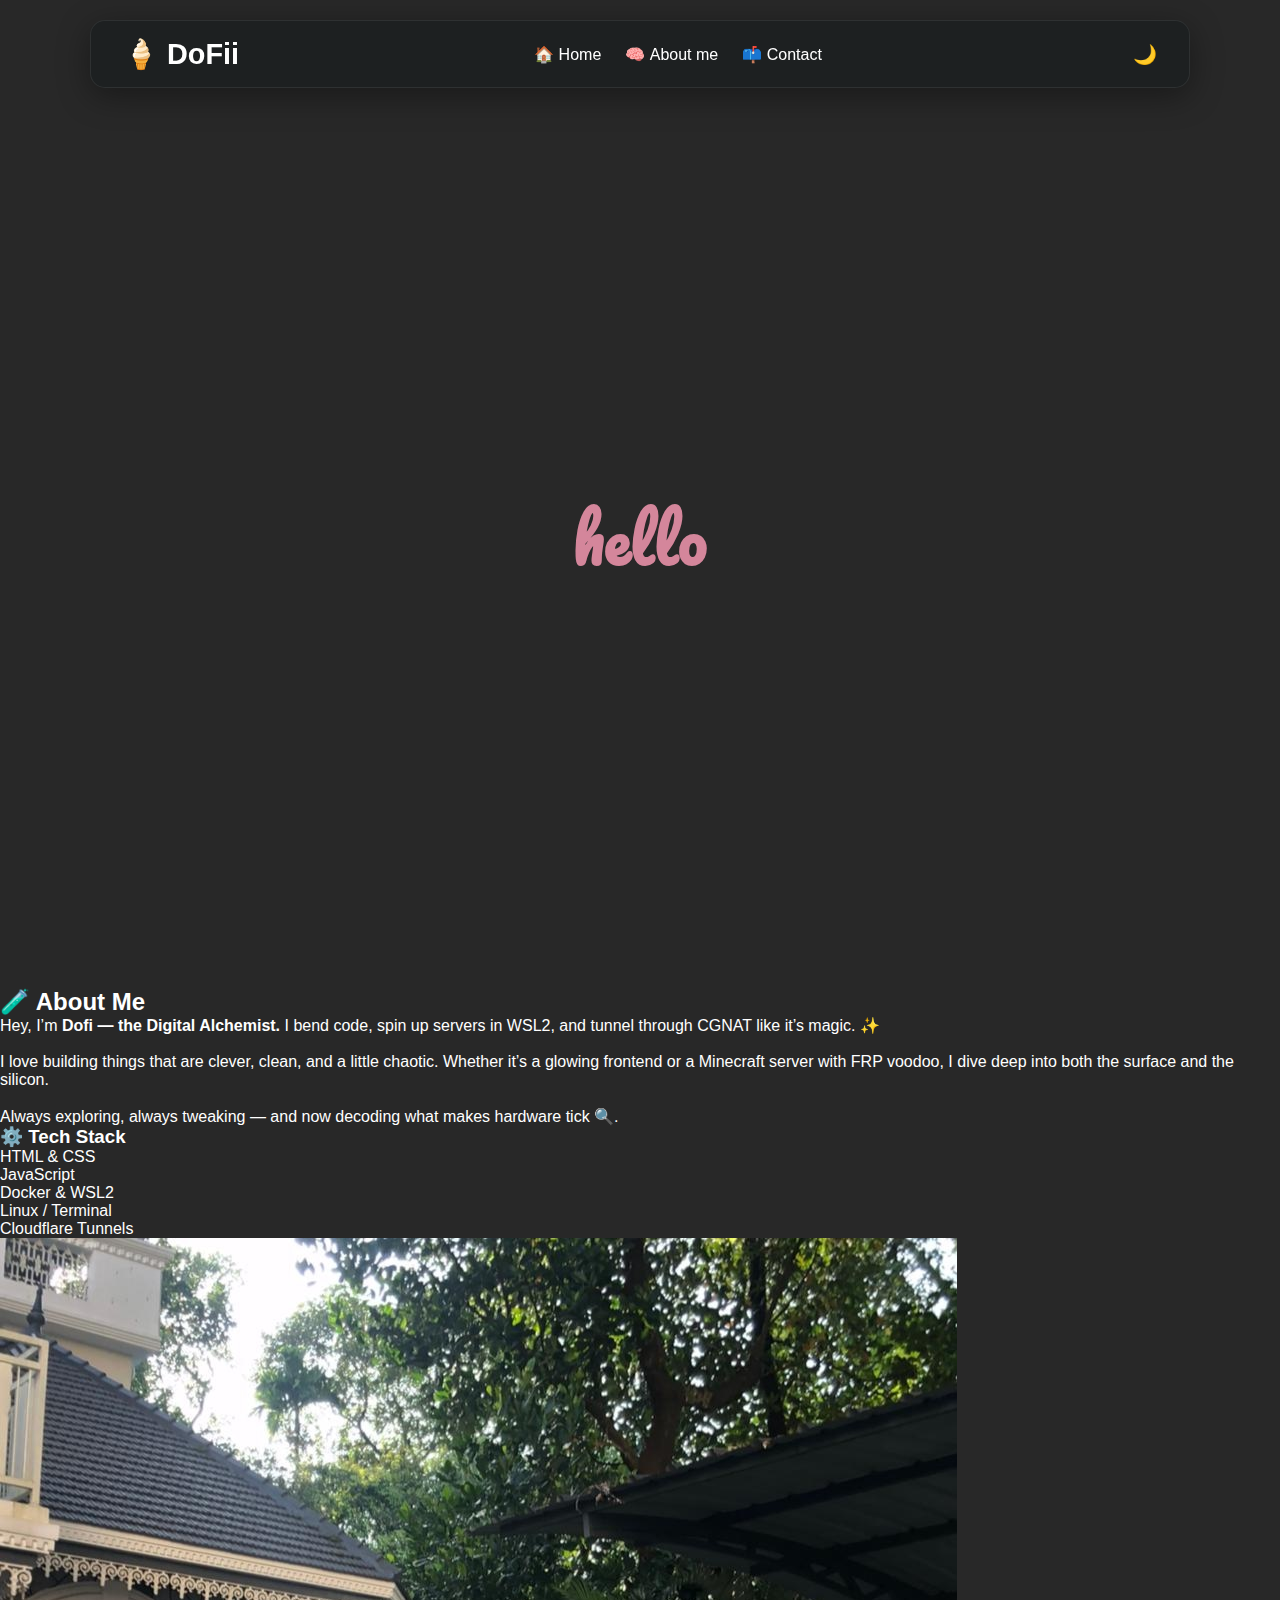
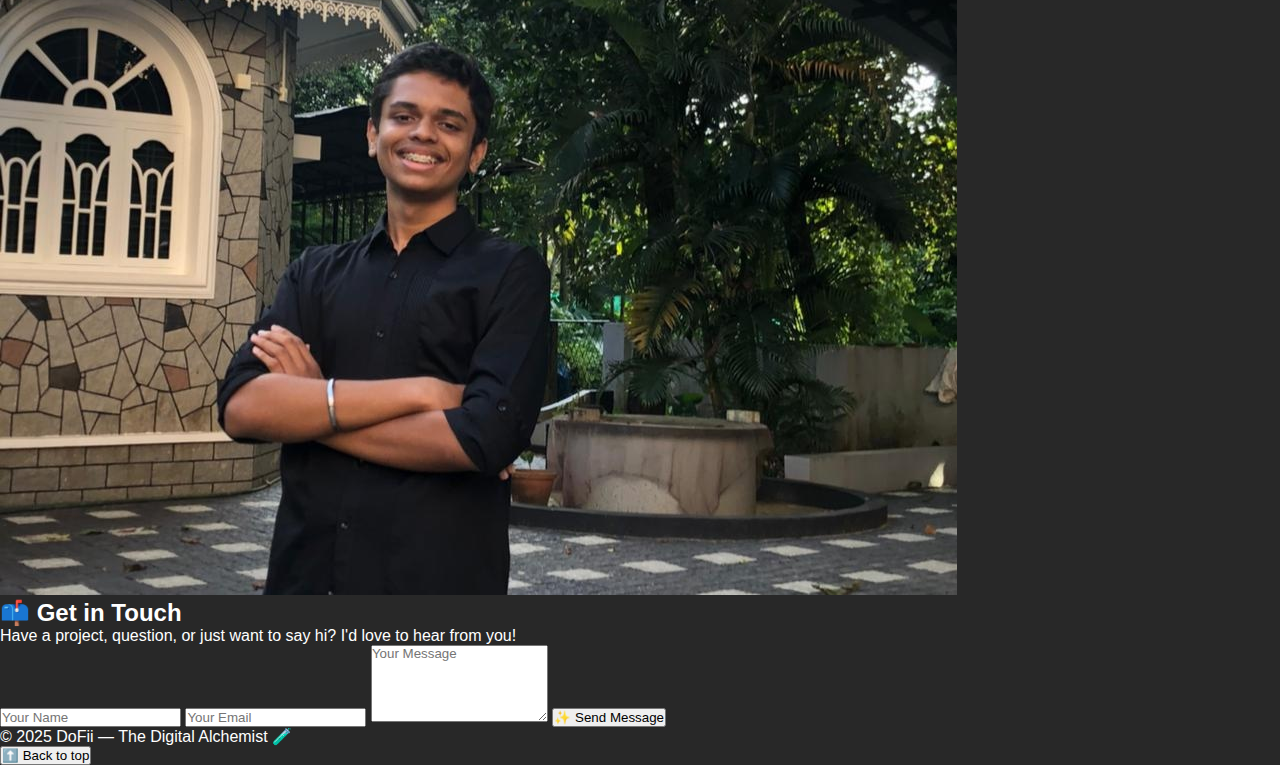
<file: pages/home.html>
<!DOCTYPE html>
<html lang="en">
<head>
  <meta charset="UTF-8" />
  <meta name="viewport" content="width=device-width, initial-scale=1.0"/>
  <title>Ma Vie</title>
  <link rel="shortcut icon" href="../images/React-icon.svg.png" type="image/x-icon">
  <link rel="stylesheet" href="../style/home.css" />
</head>
<body>

<!--LANDING PAGE-->

<header class="navbar-wrapper">
  <nav class="navbar" id="navbar">
    <div class="logo" id="logo">🍦 <a href="">DoFii</a></div>

    <ul class="nav-links" id="nav-links">
      <li>🏠 <a href="#home">Home</a></li>
      <li>🧠 <a href="#about">About me</a></li>
      <li>📫 <a href="#contact">Contact</a></li>
    </ul>

    <div class="theme-toggle" id="theme-toggle">🌙</div>

    <div class="menu-toggle" id="menu-toggle">
      <span></span>
      <span></span>
      <span></span>
    </div>
  </nav>
</header>

<main id="home">
  <div class="sparkle-wrapper">
    <div class="sparkle-container">
      <h1 class="bounce-text">
        <span>h</span><span>e</span><span>l</span><span>l</span><span>o</span>
        <div class="sparkles">
          <span></span><span></span><span></span><span></span><span></span>
        </div>
      </h1>
    </div>
  </div>
</main>

<!--BOUT ME-->

<section class="about" id="about">
  <div class="about-container">
    <div class="about-text">
      <h2 class="section-title">🧪 About Me</h2>
      <p>
        Hey, I’m <strong><span class="tf1">Dofi</span> —<span class="tf2"> the Digital Alchemist</span>.</strong> I bend code, spin up servers in WSL2, and tunnel through CGNAT like it’s magic. ✨ <br><br>
        I love building things that are clever, clean, and a little chaotic. Whether it’s a glowing frontend or a Minecraft server with FRP voodoo, I dive deep into both the surface and the silicon.<br><br>
        Always exploring, always tweaking — and now decoding what makes hardware tick 🔍.
      </p>

      <div class="tech-stack">
        <h3>⚙️ Tech Stack</h3>
        <ul class="stack-list">
          <li>HTML & CSS</li>
          <li>JavaScript</li>
          <li>Docker & WSL2</li>
          <li>Linux / Terminal</li>
          <li>Cloudflare Tunnels</li>
        </ul>
      </div>
    </div>

    <div class="about-image">
      <div class="sparkle-frame">
        <!-- You can add a profile pic or sparkly "Dofi" image here -->
        <img src="../images/pfp1.jpg" alt="Dofi" />
      </div>
    </div>
  </div>
</section>

<!--CONTACT SECTION-->
<section class="contact" id="contact">
  <h2>📫 Get in Touch</h2>
  <p>Have a project, question, or just want to say hi? I'd love to hear from you!</p>

  <form class="contact-form">
    <input type="text" placeholder="Your Name" required />
    <input type="email" placeholder="Your Email" required />
    <textarea placeholder="Your Message" rows="5" required></textarea>
    <button type="submit">✨ Send Message</button>
  </form>
</section>

<footer class="site-footer">
  <div class="footer-content">
    <p>© 2025 DoFii — The Digital Alchemist 🧪</p>
    <button onclick="window.scrollTo({top: 0, behavior: 'smooth'});" class="scroll-top">⬆️ Back to top</button>
  </div>
</footer>

<script src="../scripts/home.js"></script>
</body>
</html>
</file>
<file: style/home.css>
@import url('https://fonts.googleapis.com/css2?family=Pacifico&display=swap');

:root {
    --bg-color: #282828;
    --text-color: #ffffff;
    --navbar-bg: #1d2021;
    --link-hover: #cebf9a;
}

.light-theme {
    --bg-color: #f5eecc;
    --text-color: #121212;
    --navbar-bg: #f9f6d8;
    --link-hover: #b9731a;
}

* {
    margin: 0;
    padding: 0;
    box-sizing: border-box;
    font-family: 'Segoe UI', Tahoma, Geneva, Verdana, sans-serif;
}

body {
    background-color: var(--bg-color);
    color: var(--text-color);
    transition: background-color 0.3s ease, color 0.3s ease;
    overflow-x: hidden;
}

.navbar-wrapper {
    margin-top: 20px;
    position: sticky;
    top: 0;
    z-index: 1000;
}

.navbar {
    background: var(--navbar-bg);
    backdrop-filter: blur(12px);
    box-shadow: 0 8px 32px rgba(0, 0, 0, 0.37);
    border: 1px solid rgba(255, 255, 255, 0.08);
    border-radius: 15px;
    max-width: 1100px;
    margin: 0 auto;
    padding: 1rem 2rem;
    display: flex;
    justify-content: space-between;
    align-items: center;
    transition: all 0.3s ease;
    position: relative;
    z-index: 1000;
}

.navbar.scrolled {
    max-width: 100%;
    border-radius: 0;
    margin: 0;
    padding-left: 1.5rem;
    padding-right: 1.5rem;
}

.navbar::before {
    content: "";
    position: absolute;
    inset: 0;
    opacity: 0.08;
    pointer-events: none;
    z-index: 0;
}

.logo {
    font-size: 1.8rem;
    font-weight: bold;
    z-index: 2;
}

.logo a {
    text-decoration: none;
    color: var(--text-color);
}

.nav-links {
    list-style: none;
    display: flex;
    gap: 1.5rem;
    z-index: 2;
    transition: all 0.3s ease;
}

.nav-links li a {
    text-decoration: none;
    color: var(--text-color);
    font-size: 1rem;
    position: relative;
    transition: color 0.3s ease;
}

.nav-links li a::after {
    content: "";
    position: absolute;
    left: 0;
    bottom: -3px;
    width: 100%;
    height: 2px;
    background: var(--link-hover);
    box-shadow: 0 0 10px var(--link-hover), 0 0 20px var(--link-hover)66;
    transform: scaleX(0);
    transform-origin: right;
    transition: transform 0.3s ease-out;
}

.nav-links li a:hover {
    color: var(--link-hover);
}

.nav-links li a:hover::after {
    transform: scaleX(1);
    transform-origin: left;
}

.menu-toggle {
    display: none;
    flex-direction: column;
    justify-content: center;
    align-items: center;
    gap: 6px;
    cursor: pointer;
    z-index: 2001;
}

.menu-toggle span {
    display: block;
    width: 25px;
    height: 3px;
    background: var(--text-color);
    border-radius: 10px;
    transition: all 0.3s ease;
}

.menu-toggle.active span:nth-child(1) {
    transform: rotate(45deg) translate(5px, 5px);
}
.menu-toggle.active span:nth-child(2) {
    opacity: 0;
}
.menu-toggle.active span:nth-child(3) {
    transform: rotate(-45deg) translate(5px, -5px);
}

.theme-toggle {
    margin-left: 1rem;
    font-size: 1.2rem;
    cursor: pointer;
    z-index: 2000;
    transition: transform 0.2s ease;
    color: var(--text-color);
}
.theme-toggle:hover {
    transform: scale(1.1);
}

@media (max-width: 768px) {
    .navbar-wrapper {
        position: sticky;
        top: 0;
        z-index: 1000;
        margin: 20px;
        border-radius: 15px;
    }

    .navbar {
        background: var(--navbar-bg);
        backdrop-filter: blur(12px);
        box-shadow: 0 8px 32px rgba(0, 0, 0, 0.37);
        border-radius: 15px;
        max-width: 1100px;
        margin: 0 auto;
        padding: 1rem 2rem;
        display: flex;
        justify-content: space-between;
        align-items: center;
        transition: all 0.3s ease;
        position: relative;
        z-index: 1000;
    }
    .nav-links {
        flex-direction: column;
        justify-content: center;
        align-items: center;
        position: fixed;
        top: 0;
        left: 0;
        width: 100%;
        border-radius: 15px;
        height: 90vh;
        background: var(--navbar-bg);
        z-index: 999;
        transition: opacity 0.3s ease, visibility 0.3s ease;
        visibility: hidden;
        opacity: 0;
        pointer-events: none;
        padding: 5rem 2rem 10rem; /* ⬅️ adds top & side spacing */
        gap: 2rem;
        font-size: 25px;
    }

    .nav-links li {
        padding: 20px;
        border-radius: 15px;
        border: 1px solid #7baea3;
        box-shadow: 0 10px 0 #7baea3;
        transition: transform 0.1s ease, box-shadow 0.1s ease;
        cursor: pointer;
        user-select: none;
        touch-action: manipulation;
    }

    .nav-links li:active {
        transform: translateY(4px);
        box-shadow: 0 2px 0 #d4bf9a;
    }

    .nav-links a {
        color: #7baea3;
        font-weight: 600;
    }

    .nav-links li a::after {
        content: "";
        position: absolute;
        left: 0;
        bottom: -3px;
        width: 0%;
        height: 0px;
        background: var(--link-hover);
        box-shadow: 0 0 10px var(--link-hover), 0 0 20px var(--link-hover)66;
        transform: scaleX(0);
        transform-origin: right;
        transition: transform 0.3s ease-out;
    }

    .nav-links.active {
        visibility: visible;
        opacity: 1;
        pointer-events: auto;
    }

    .menu-toggle {
        display: flex;
        margin-left: auto;
        z-index: 2001;
    }

    .navbar {
        display: flex;
        align-items: center;
        justify-content: space-between;
    }

    .theme-toggle {
        order: -1;
        margin-left: 0;
        margin-right: 1rem;
        position: relative;
        z-index: 2001;
    }

    .logo {
        margin-left: 20%;
        display: block; /* ✅ Make logo visible again */
        z-index: 2001;
    }
}

main {
  height: 100vh;
  display: flex;
  justify-content: center;
  align-items: center;
}

.bounce-text {
  display: inline-block;
  position: relative;
  font-size: 4rem;
  font-weight: bold;
  color: #d4869b;
}

.bounce-text h1 {
  margin: 0;
  padding: 0;
  display: inline-block;
}

.bounce-text span {
  font-family: 'Pacifico', cursive;
  display: inline-block;
  animation: bounce 1s infinite;
  z-index: 1000;
}

.bounce-text span:nth-child(1) { animation-delay: 0s; }
.bounce-text span:nth-child(2) { animation-delay: 0.1s; }
.bounce-text span:nth-child(3) { animation-delay: 0.2s; }
.bounce-text span:nth-child(4) { animation-delay: 0.3s; }
.bounce-text span:nth-child(5) { animation-delay: 0.4s; }

@keyframes bounce {
  0%, 100% { transform: translateY(0); }
  50% { transform: translateY(-20px); }
}

/* Sparkle styling */
.sparkle-wrapper {
  display: flex;
  justify-content: center;
  align-items: center;
}

.sparkles {
  position: absolute;
  top: 50%;
  left: 50%;
  transform: translate(-50%, -50%);
  pointer-events: none;
  z-index: 0;
}

.sparkles span {
  position: absolute;
  width: 10px;
  height: 10px;
  background: radial-gradient(circle, #fff, #ff88cc);
  border-radius: 50%;
  opacity: 0;
  filter: blur(1px);
  box-shadow: 0 0 8px #fff;
  animation: sparkle 3s infinite ease-in-out;
}

/* Spread sparkles farther and not overlap text */
.sparkles span:nth-child(1) { left: -60px; top: -30px; animation-delay: 0s; }
.sparkles span:nth-child(2) { left: 60px; top: -40px; animation-delay: 0.3s; }
.sparkles span:nth-child(3) { left: -40px; top: 40px; animation-delay: 0.6s; }
.sparkles span:nth-child(4) { left: 50px; top: 50px; animation-delay: 0.9s; }
.sparkles span:nth-child(5) { left: 0px; top: -60px; animation-delay: 1.2s; }

@keyframes bounce {
  0%, 100% {
    transform: translateY(0);
  }
  50% {
    transform: translateY(-20px);
  }
}

@keyframes sparkle {
  0% {
    opacity: 0;
    transform: scale(0.5) translate(0, 0);
  }
  30% {
    opacity: 1;
  }
  100% {
    opacity: 0;
    transform: scale(1.5) translateY(-30px);
  }
}
</file>
